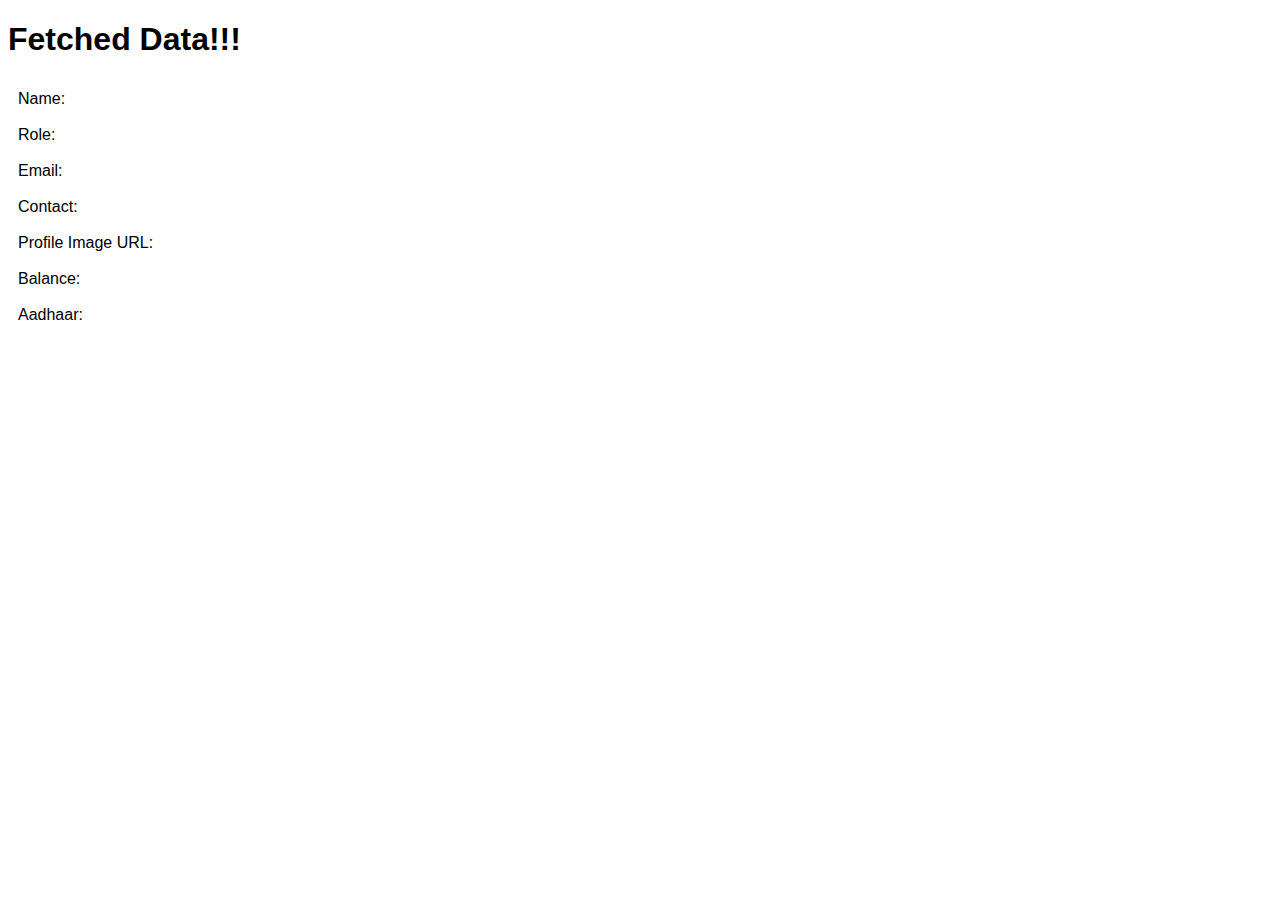
<file: pages/display.html>
<!DOCTYPE html>
<html lang="en">
  <head>
    <meta charset="UTF-8" />
    <title>Display Data</title>
    <style>
      * {
        font-family: sans-serif;
      }
      table {
        min-width: 320px;
      }
      table td {
        padding: 8px;
      }
    </style>
  </head>
  <body>
    <h1>Fetched Data!!!</h1>
    <table>
      <tr>
        <td>Name:</td>
        <td id="name"></td>
      </tr>
      <tr>
        <td>Role:</td>
        <td id="role"></td>
      </tr>
      <tr>
        <td>Email:</td>
        <td id="email"></td>
      </tr>
      <tr>
        <td>Contact:</td>
        <td id="contact"></td>
      </tr>
      <tr>
        <td>Profile Image URL:</td>
        <td id="image-url"></td>
      </tr>
      <tr>
        <td>Balance:</td>
        <td id="balance"></td>
      </tr>
      <tr>
        <td>Aadhaar:</td>
        <td id="aadhaar"></td>
      </tr>
    </table>
  </body>
  <script src="../javascript/fetchData.js"></script>
</html>
</file>
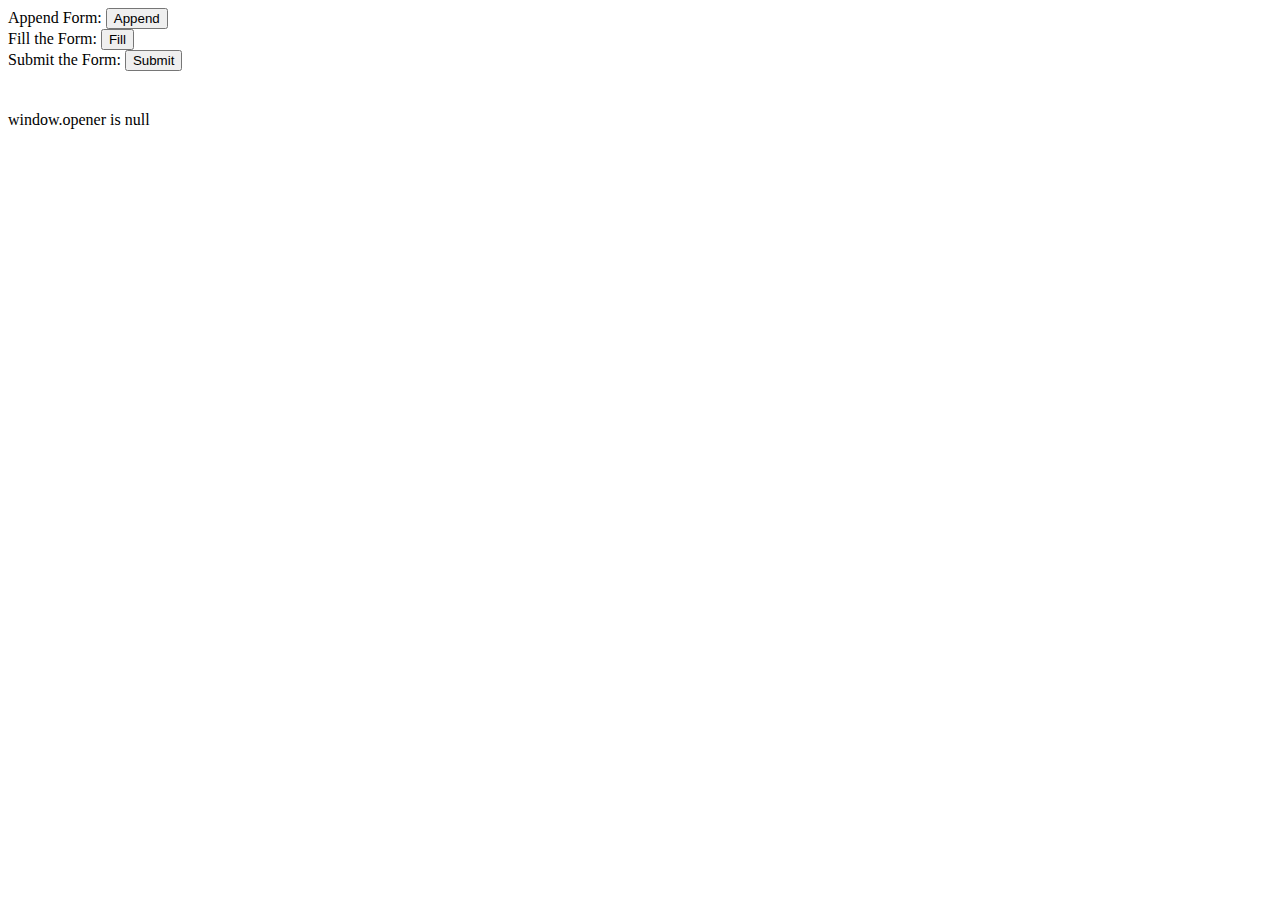
<file: pages/forms.html>
<!DOCTYPE html>
<html lang="en">
  <head>
    <meta charset="UTF-8" />
    <title>Forms</title>
    <style>
      .info {
        margin-top: 40px;
      }
    </style>
  </head>
  <body>
    <div>
      Append Form:
      <button class="button" id="append">Append</button>
    </div>
    <div>
      Fill the Form:
      <button class="button" id="fill">Fill</button>
    </div>
    <div>
      Submit the Form:
      <button class="button" id="submit">Submit</button>
    </div>
    <div class="info"></div>
  </body>
  <script src="../javascript/formPage.js"></script>
</html>
</file>
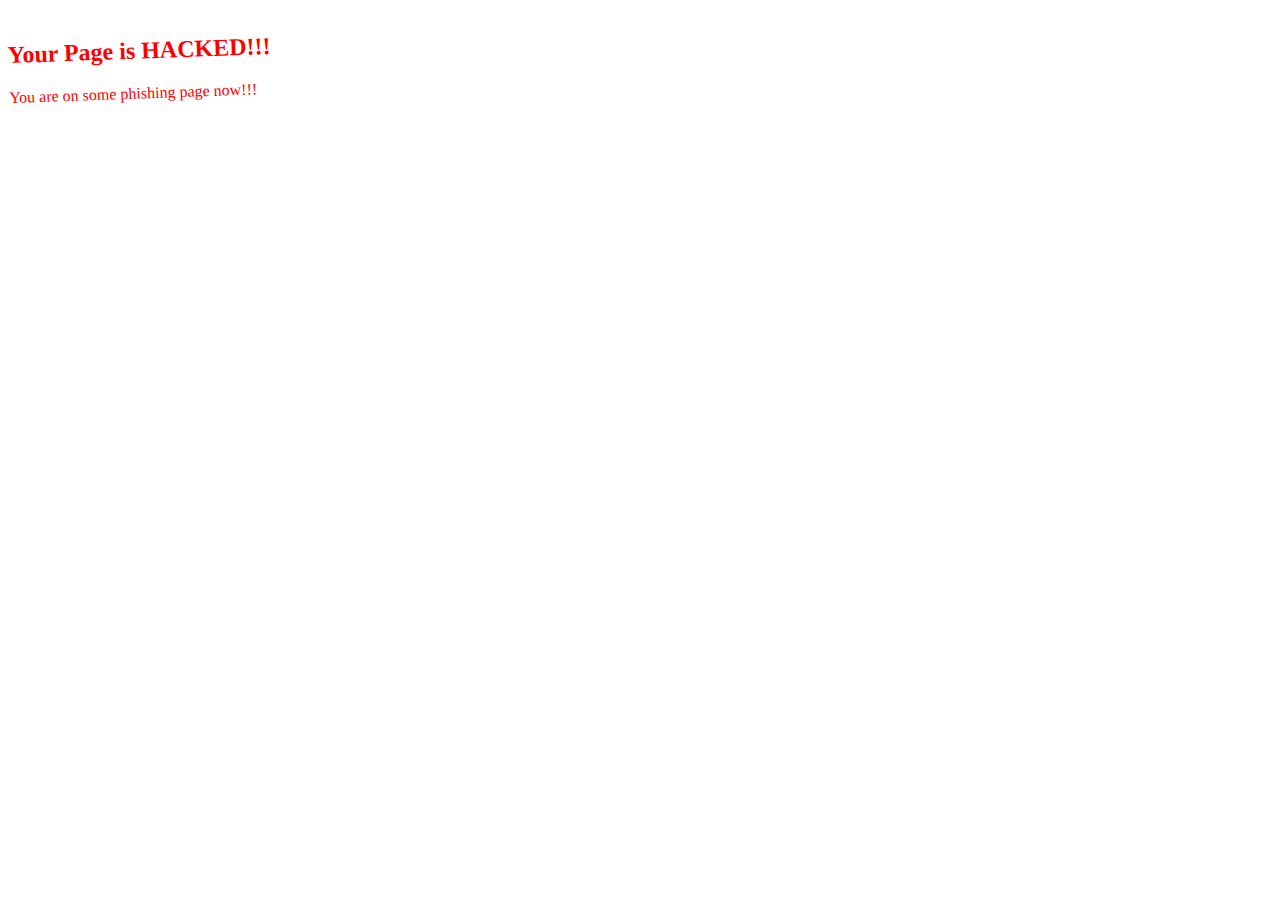
<file: pages/hacked.html>
<!DOCTYPE html>
<html lang="en">
  <head>
    <meta charset="UTF-8" />
    <title>Hacked!!!</title>
    <style>
      .hacked {
        color: #f00;
        transform: rotate(-2deg);
      }
    </style>
  </head>
  <body>
    <div class="hacked">
      <h2>Your Page is HACKED!!!</h2>
      <div>You are on some phishing page now!!!</div>
    </div>
  </body>
</html>
</file>
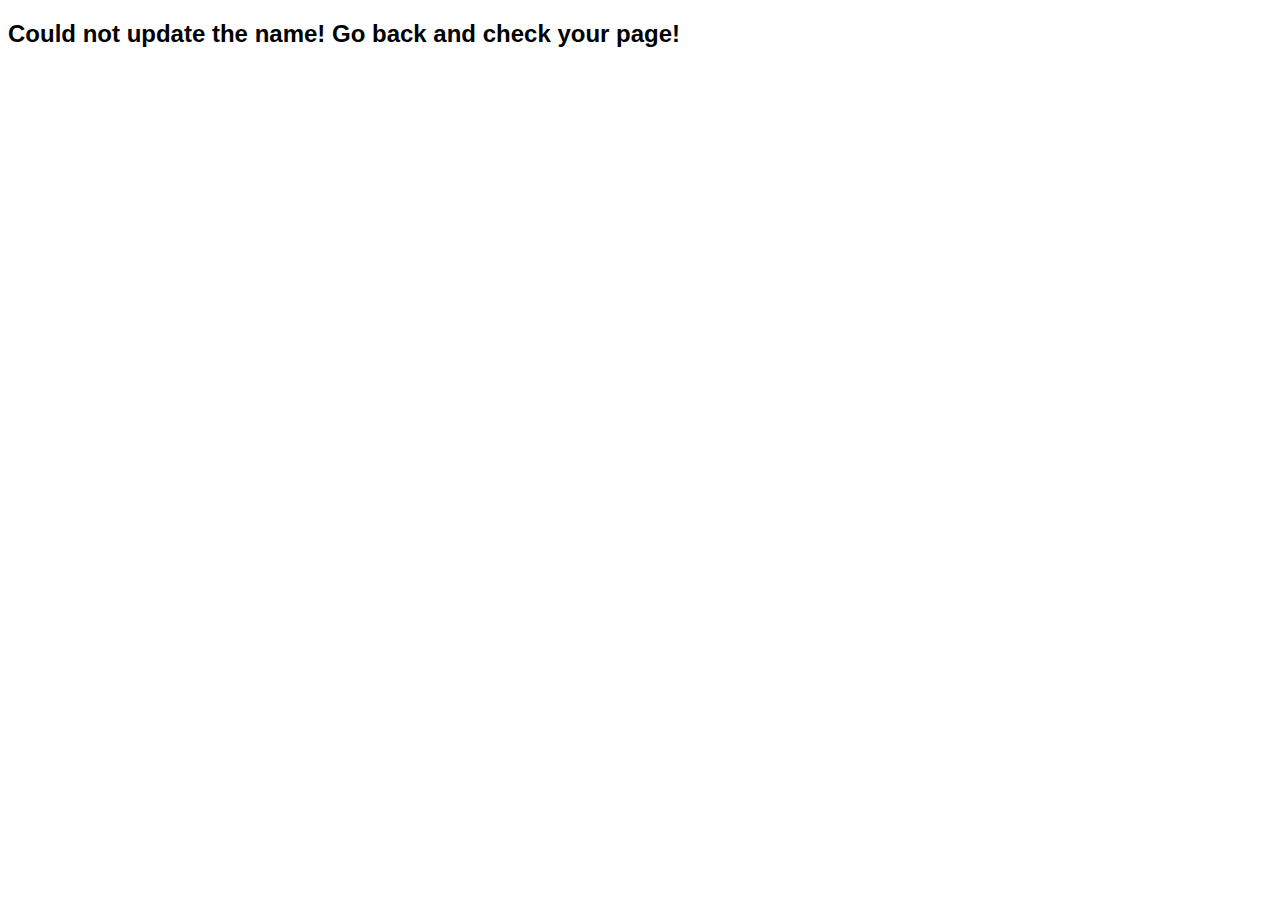
<file: pages/manipulate.html>
<!DOCTYPE html>
<html lang="en">
  <head>
    <meta charset="UTF-8" />
    <title>Manipulate Page</title>
    <style>
      * {
        font-family: sans-serif;
      }
    </style>
  </head>
  <body>
    <h2 class="info"></h2>
  </body>
  <script src="../javascript/manipulate.js"></script>
</html>
</file>
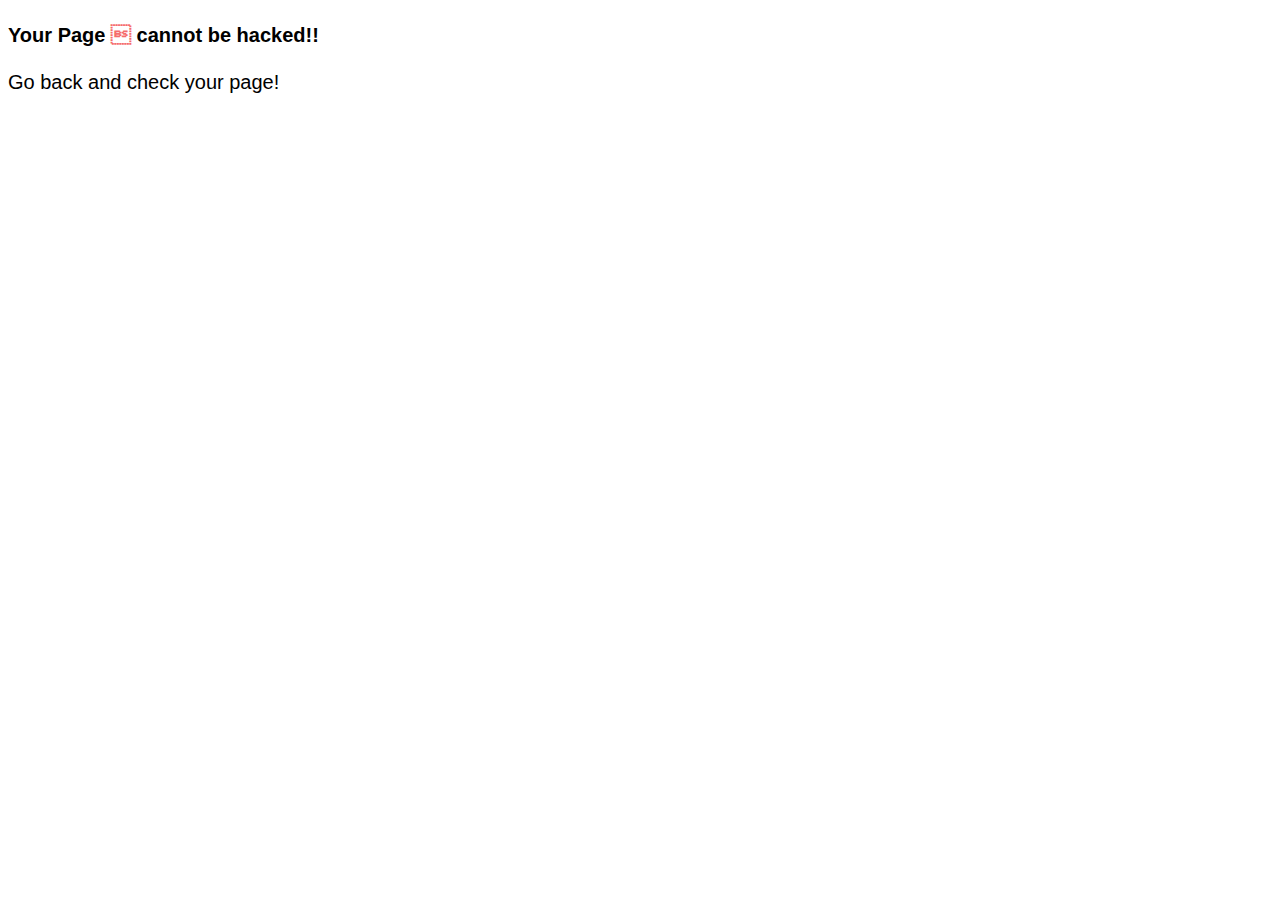
<file: pages/redirect.html>
<!DOCTYPE html>
<html lang="en">
  <head>
    <meta charset="UTF-8" />
    <title>Redirect Page</title>
    <style>
      * {
        font-family: sans-serif;
        font-size: 20px;
      }

      .content {
        margin: 24px 0;
        font-weight: bold;
      }

      .url {
        font-family: serif;
        color: #f56c6c;
      }
    </style>
  </head>

  <body>
    <div class="content"></div>
    <div class="message">Go back and check your page!</div>
  </body>
  <script src="../javascript/redirect.js"></script>
</html>
</file>
